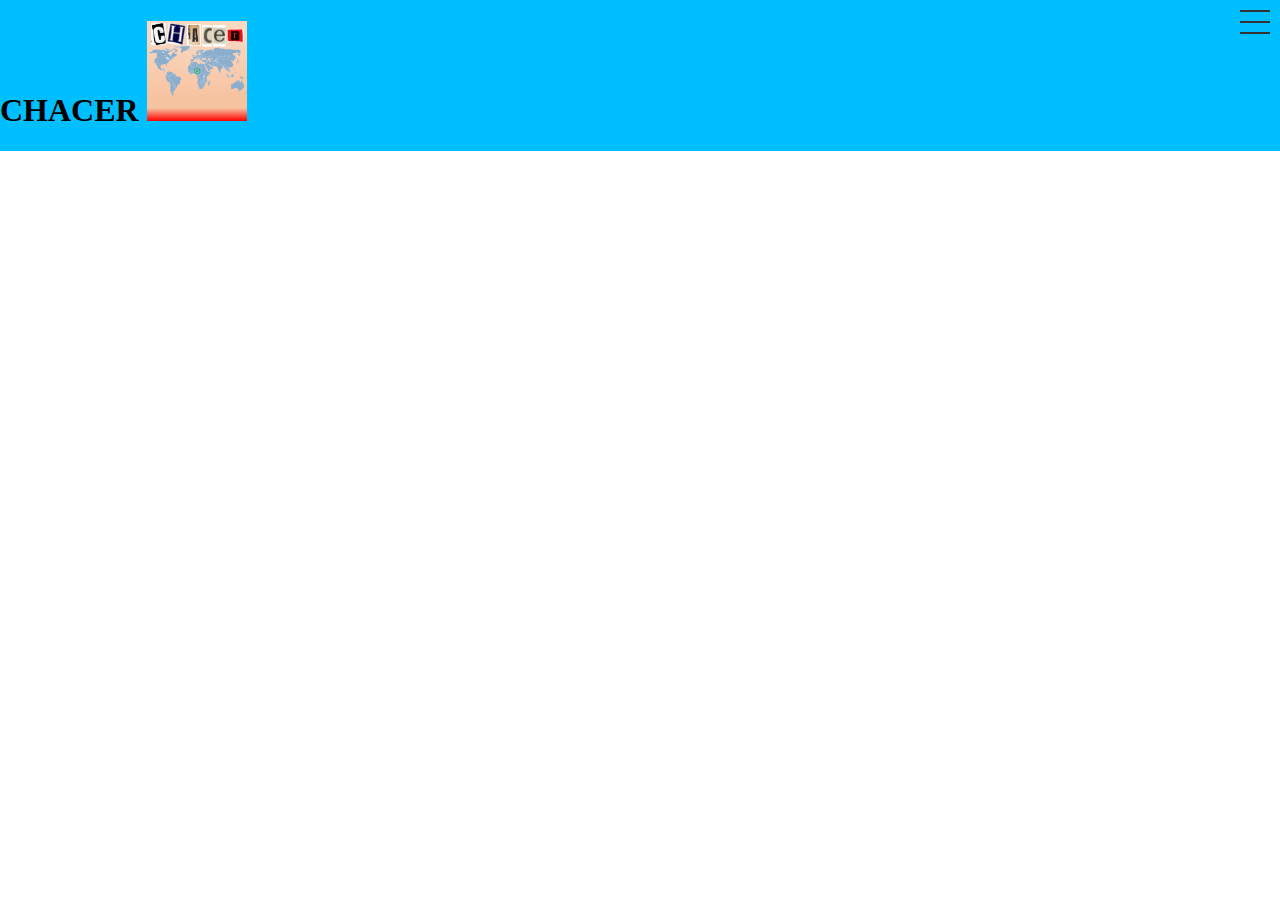
<file: chacer/sp/index.html>
<!DOCTYPE html>
<html lang="ja">

<head>
  <meta charset="utf-8">
  <meta name="viewport" content="width=device-width, initial-scale=1, shrink-to-fit=no">
  <meta name="theme-color" content="#000000">
  <link rel="stylesheet" type="text/css" href="style.css" />
  <title>chacer</title>
</head>

<body>
  <!-- header -->
  <header>
    <h1>
      <a>CHACER</a>
      <img src=../picture/image.png>
    </h1>
  </header>
  <nav class="menu">
    <ul>
      <li><a href="#">MAP</a></li>
      <li><a href="#">LIST</a></li>
      <li><a href="#">MANEGER</a></li>
    </ul>
  </nav>
  <span class="hum">
    <i></i>
    <i></i>
    <i></i>
  </span> -->
  
  <!-- <div class="hum">
    <span class="humLine hamLine1"></span>
    <span class="humLine hamLine2"></span>
    <span class="humLine hamLine3"></span>
  </div>
  
    <h1>プログラミング基礎へようこそ！</h1>
    <h3>Mac をお使いの方は、 <font color="blue"> Cmd + Option + J</font><br>
      Windows/Linux をお使いの方は、 <font color="blue"> Control+Shift+J</font> <br>
      をクリックして、デベロッパーツールを開いてください。</h3>
      <h3>下記にユニコーンの画像が表示されていれば成功です！</h3>
      <img src="https://cdn.dribbble.com/users/1281272/screenshots/4515441/unicorn.gif"> -->
    </body>
    <script type="text/javascript" src="script.js"></script>
    
</html>
</file>
<file: chacer/sp/style.css>
header {
    background-color: deepskyblue;
    display: block;
    top: 0;
    left: 0;
    position: fixed;
    width: 100%;
}
img {
    width: 100px;
    right: 0;
    align-self: flex-end;
}
.hum {
    display: block;
    position: fixed;
    top: 10px;
    right: 10px;
    width: 30px;
    height: 24px;
}
.hum i {
    display: block;
    width: 100%;
    height: 2px;
    background-color: #333;
    position: absolute;
    transition: transform .5s, opacity .5s;
}
.hum i:nth-child(1) {
    top: 0;
}
.hum i:nth-child(2) {
    top: 0;
    bottom: 0;
    margin: auto;
}
.hum i:nth-child(3) {
    bottom: 0;
}
.hum.show i:nth-child(1) {
    transform: translateY(10px) rotate(-45deg);
}
.hum.show i:nth-child(2) {
    opacity: 0;
}
.hum.show i:nth-child(3) {
    transform: translateY(-12px) rotate(45deg);
}
.menu {
    position: fixed;
    top: 0;
    right: 0;
    bottom: 0;
    padding: 0;
    opacity: 0;
    visibility: hidden;
    transition: transform .5s, opacity .5s;
    background-color: greenyellow;
    width: 200px;
}
.menu.show {
    opacity: 1;
    visibility: visible;
}

/* .hamLine1 {
	top: 10px;
}
.hamLine2 {
	top: 18px;
}
.hamLine3 {
	top: 26px;
} */
</file>
